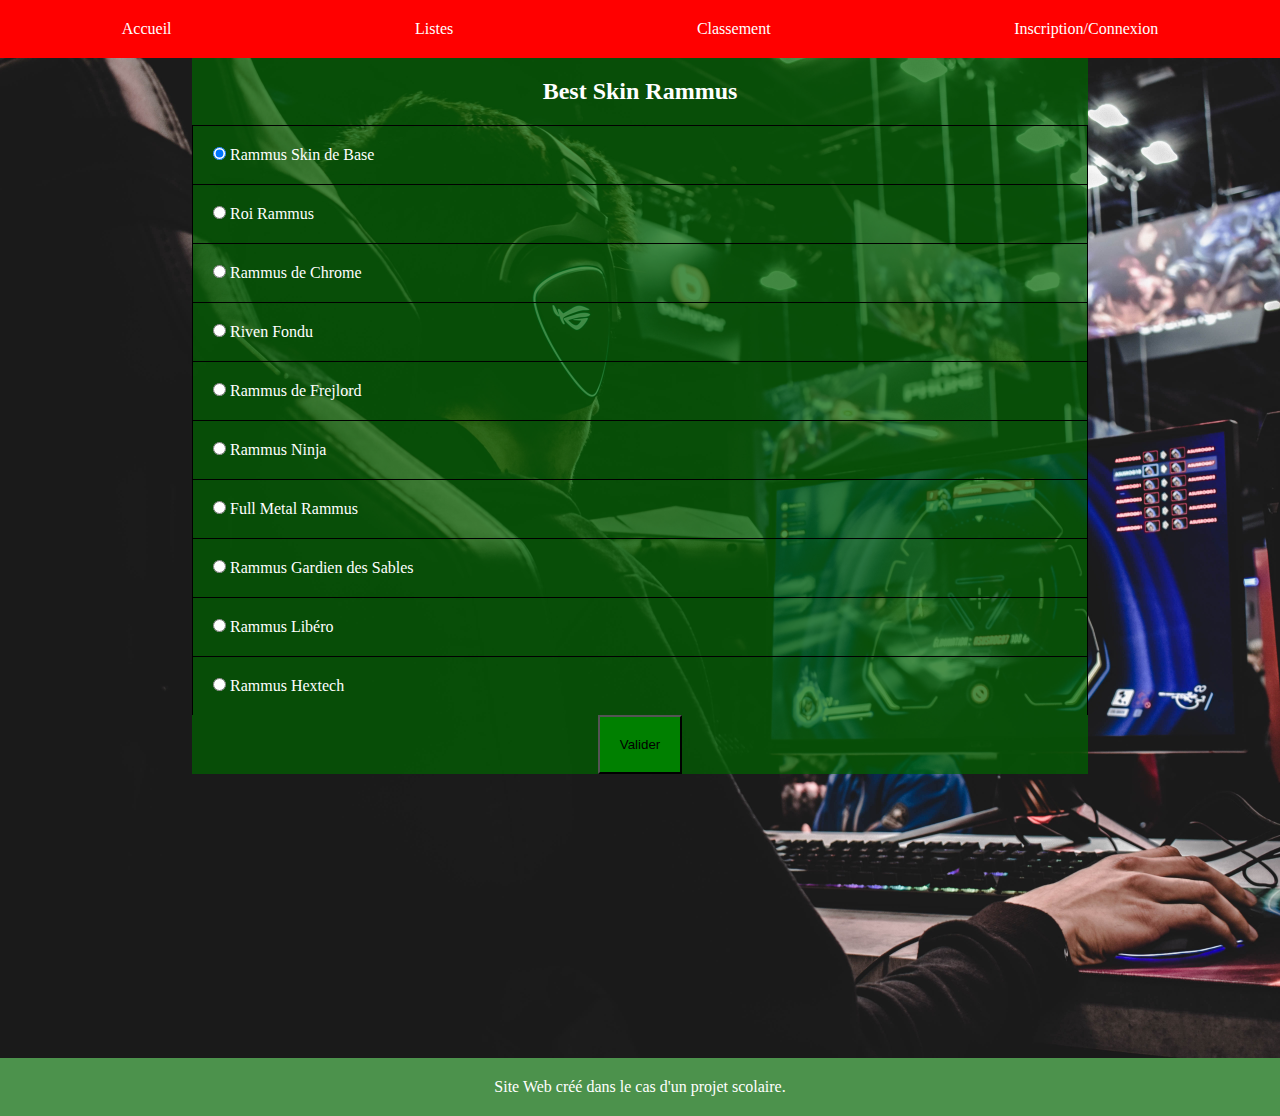
<file: rammus.html>
<!DOCTYPE html>
<html lang="fr">
<head>
    <meta charset="UTF-8">
    <meta name="viewport" content="width=device-width, initial-scale=1.0">
    <link rel="stylesheet" href="CSS/style.css">
    <title>Best Skin Rammus</title>
</head>
<body>
    <header>
        <nav>
            <a href="index.html">Accueil</a>
            <a href="lists.html">Listes</a>
            <a href="classement.html">Classement</a>
            <a href="">Inscription/Connexion</a>
        </nav>
    </header>

    <section class="bg3">
        <div class ="sondage">
            <h2>Best Skin Rammus</h2>
                <div>
                <input type="radio" name="choix" value="base"
                        checked>
                <label>Rammus Skin de Base</label>
                </div>

                <div>
                <input type="radio" name="choix" value="roi">
                <label>Roi Rammus</label>
                </div>

                <div>
                <input type="radio" name="choix" value="chrome">
                <label>Rammus de Chrome</label>
                </div>

                <div>
                    <input type="radio" name="choix" value="fondu">
                    <label>Riven Fondu</label>
                </div>

                <div>
                    <input type="radio" name="choix" value="frejlord">
                    <label>Rammus de Frejlord</label>
                </div>

                <div>
                    <input type="radio" name="choix" value="ninja">
                    <label>Rammus Ninja</label>
                </div>

                <div>
                    <input type="radio" name="choix" value="metal">
                    <label>Full Metal Rammus</label>
                </div>

                <div>
                    <input type="radio" name="choix" value="sables">
                    <label>Rammus Gardien des Sables</label>
                </div>

                <div>
                    <input type="radio" name="choix" value="libero">
                    <label>Rammus Libéro</label>
                </div>

                <div>
                    <input type="radio" name="choix" value="hextech">
                    <label>Rammus Hextech</label>
                </div>
            <input class="button" type="button" value="Valider">
        </div>
    </section>
    
    <footer id="sec3" class="back3">
        <p>Site Web créé dans le cas d'un projet scolaire.</p>
    </footer>
    
</body>
</html>
</file>
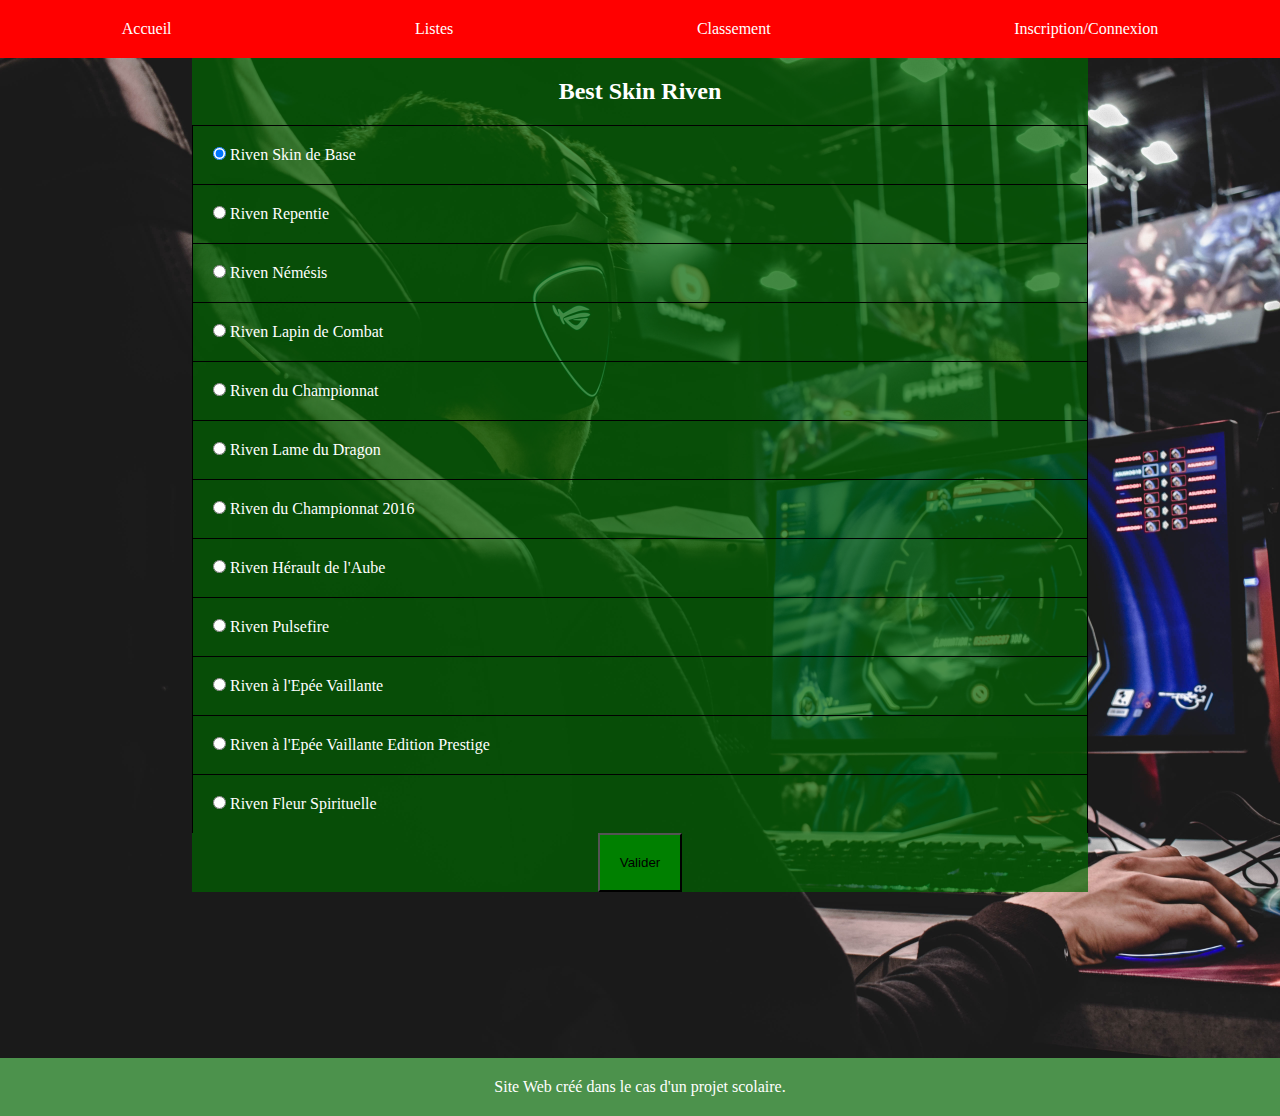
<file: riven.html>
<!DOCTYPE html>
<html lang="fr">
<head>
    <meta charset="UTF-8">
    <meta name="viewport" content="width=device-width, initial-scale=1.0">
    <link rel="stylesheet" href="CSS/style.css">
    <title>Best Skin Riven</title>
</head>
<body>
    <header>
        <nav>
            <a href="index.html">Accueil</a>
            <a href="lists.html">Listes</a>
            <a href="classement.html">Classement</a>
            <a href="">Inscription/Connexion</a>
        </nav>
    </header>

    <section class="bg3">
        <div class ="sondage">
            <h2>Best Skin Riven</h2>

                <div>
                <input type="radio" name="choix" value="base"
                        checked>
                <label>Riven Skin de Base</label>
                </div>

                <div>
                <input type="radio" name="choix" value="repentie">
                <label>Riven Repentie</label>
                </div>

                <div>
                <input type="radio" name="choix" value="nemesis">
                <label>Riven Némésis</label>
                </div>

                <div>
                    <input type="radio" name="choix" value="battlebunny">
                    <label>Riven Lapin de Combat</label>
                </div>

                <div>
                    <input type="radio" name="choix" value="championship">
                    <label>Riven du Championnat</label>
                </div>

                <div>
                    <input type="radio" name="choix" value="dragonblade">
                    <label>Riven Lame du Dragon</label>
                </div>

                <div>
                    <input type="radio" name="choix" value="championship2016">
                    <label>Riven du Championnat 2016</label>
                </div>

                <div>
                    <input type="radio" name="choix" value="dawnbringer">
                    <label>Riven Hérault de l'Aube</label>
                </div>

                <div>
                    <input type="radio" name="choix" value="pulsefire">
                    <label>Riven Pulsefire</label>
                </div>

                <div>
                    <input type="radio" name="choix" value="valiantsword">
                    <label
                    >Riven à l'Epée Vaillante</label>
                </div>

                <div>
                    <input type="radio" name="choix" value="valiantswordprestige">
                    <label>Riven à l'Epée Vaillante Edition Prestige</label>
                </div>

                <div>
                    <input type="radio" name="choix" value="spiritblossom">
                    <label>Riven Fleur Spirituelle</label>
                </div>
            <input class="button" type="button" value="Valider">
        </div>
    </section>

    <footer id="sec3" class="back3">
        <p>Site Web créé dans le cas d'un projet scolaire.</p>
    </footer>
    
</body>
</html>
</file>
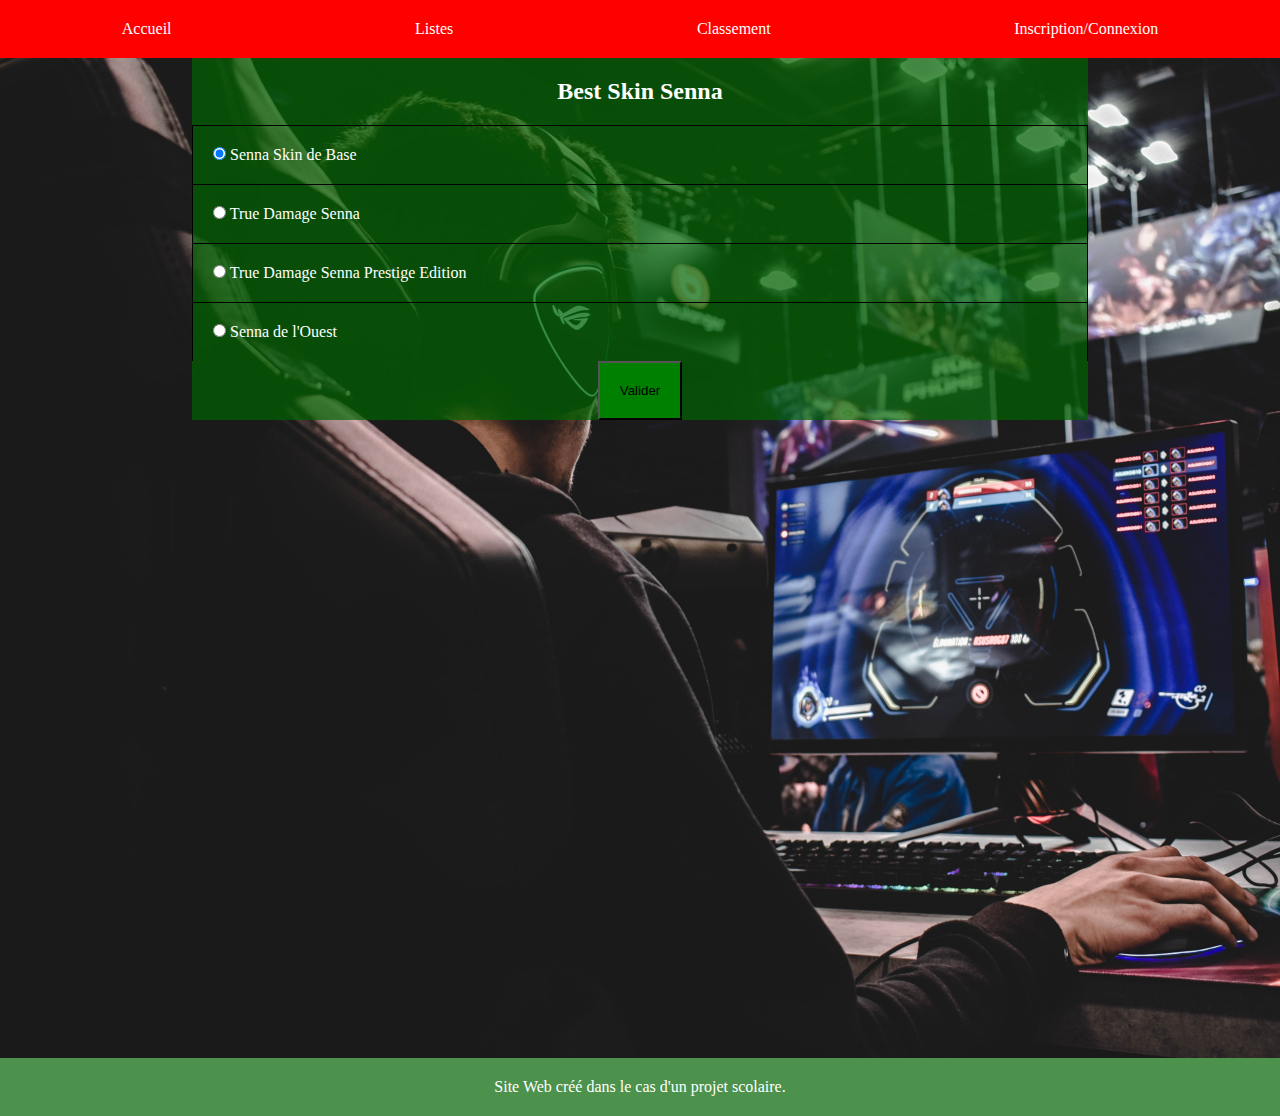
<file: senna.html>
<!DOCTYPE html>
<html lang="fr">
<head>
    <meta charset="UTF-8">
    <meta name="viewport" content="width=device-width, initial-scale=1.0">
    <link rel="stylesheet" href="CSS/style.css">
    <title>Best Skin Senna</title>
</head>
<body>
    <header>
        <nav>
            <a href="index.html">Accueil</a>
            <a href="lists.html">Listes</a>
            <a href="classement.html">Classement</a>
            <a href="">Inscription/Connexion</a>
        </nav>
    </header>

    <section class="bg3">
        <div class ="sondage">
            <h2>Best Skin Senna</h2>

                <div>
                    <input type="radio" name="choix" value="base" checked>
                    <label for="base">Senna Skin de Base</label>
                </div>

                <div>
                    <input type="radio" name="choix" value="truedamage">
                    <label for="truedamage">True Damage Senna</label>
                </div>

                <div>
                    <input type="radio" name="choix" value="truedamageprestige">
                    <label for="truedamageprestige">True Damage Senna Prestige Edition</label>
                </div>

                <div>
                    <input type="radio" name="choix" value="highnoon">
                    <label for="highnoon">Senna de l'Ouest</label>
                </div>
            <input class="button" type="button" value="Valider">
        </div>
    </section>

    <footer id="sec3" class="back3">
        <p>Site Web créé dans le cas d'un projet scolaire.</p>
    </footer>
    
</body>
</html>
</file>
<file: CSS/style.css>
/*----------- ALL -----------------------*/

*{
    margin: 0;
    padding: 0;
    box-sizing: border-box;
}

/*----------- BACKGROUNDS -----------------*/

.bg1 {
    background-image: url("../IMG/des.jpg");
    background-size: cover;
}

.bg2 {
    background-image: url("../IMG/desk.jpg");
    background-size: cover;
}

.bg3 {
    background-image: url("../IMG/compet.jpg");
    background-size: cover;
    height: 1000px;
}

.bg4 {
    background-image: url("../IMG/desk.jpg");
    background-size: cover;
}

/*-------------- NAV -------------------*/

nav {
    background-color: red;
    display: flex;
    justify-content: space-around;
}

nav a {
    padding: 20px;
    text-decoration: none;
    color: #ffffff;
}

nav a:hover{
    color: black;
}

/*------------- SECTION 1 index.html-------------*/

#sec1 {
    padding: 0 20px;
}

.back1 {
    width: 70%;
    background-color: rgb(255,0,0,0.7);
    margin: 0 auto;
    text-align: center;
}

#sec1 img {
    width: 20%;
}

#sec1 div, #sec1 div a {
    padding: 20px;
    color:white;
    line-height: 100px;
}

#sec1 div a:hover {
    color: black;
}

#sec1 h1 {
    font-size: 90px;
}

#sec1 h2 {
    font-size: 30px;
}

#sec1 p {
    font-size: 20px;
}


/*---------- SECTION 2 index.html ------------*/

#sec2 {
    padding: 0 20px;
}

.back2 {
    width: 70%;
    background-color: rgb(0,0,255,0.7);
    margin: 0 auto;
    text-align: center;
}

#sec2 div, #sec2 div a {
    color:white;
    line-height: 100px;
    text-decoration: none;
}

#sec2 table {
    border-top: 2px solid #ffffff;
    border-collapse: collapse;
    width: 100%;
  }
  
  #sec2 td {
    text-align: left;
    padding: 30px;
    color: #ffffff;
  }

  #sec2 td:hover {
      background-color: pink;
  }
  
  #sec2 tr:nth-child(even) {
    background-color: rgb(255,0,0,0.7);
  }


  /* Footer index.html */

  #sec3 {
      color: #ffffff;
    padding: 20px;
}

  .back3 {
    background-color: rgb(0,100,0,0.7);
    margin: 0 auto;
    text-align: center;
}

/* Page de sondage */

.sondage{
    margin: 0 auto;
    width: 70%;
    background-color: rgb(0,100,0,0.7);
    color: #ffffff;
}

.sondage h2 {
    text-align: center;
    padding: 20px;
}

.sondage div{
    border: 1px solid black;
    border-bottom: none;
    padding: 20px;
}

.button {
    padding: 20px;
    background-color: green;
    display: flex;
    margin: 0 auto;
}
.button:hover {
    background-color: darkgreen;
}

/*-------------- Classement -------------- */

.back4 {
    margin: 0 auto;
    width: 70%;
    background-color: rgb(0,0,255,0.7);
}

.back4 p {
    padding: 20px;
    color: white;
    text-align: center;
    font-size: 50px;
}


/* ---------- RESPONSIVE ----------- */

@media screen and (max-width: 1100px) {
    header nav {
        flex-direction: column;
        text-align: center;
    }

    .back1, .back2, .back3, .back4 {
        width: 100%;
    }

    #sec1, #sec2, #sec3 {
        padding: 0;
    }

    .sondage {
        width: 100%;
    }
}
</file>
